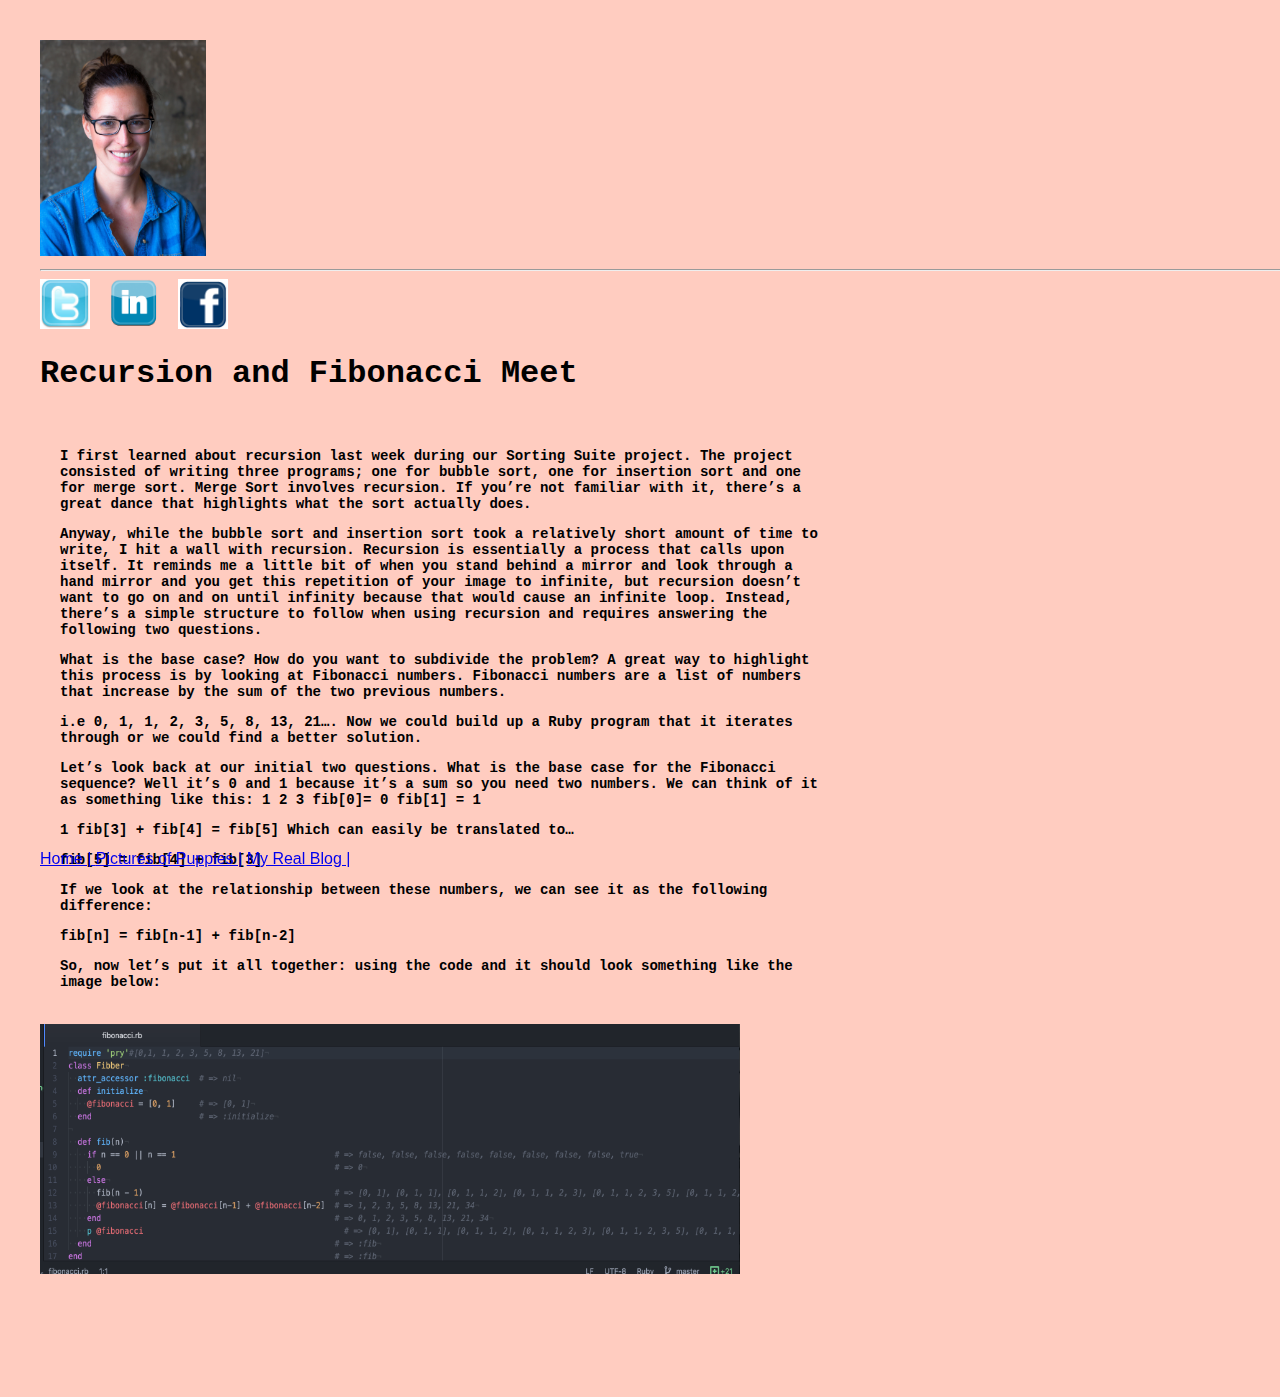
<file: recursion.html>
<!DOCTYPE html>
<html lang="en">
    <head><meta http-equiv="Content-Type" content="text/html; charset=UTF-8">
<link rel="stylesheet" type="text/css" href="main.css">
<title>Recursion and Fibonacci Meet</title>
<style>
  body, html {
    background-color: #ffccc0;
    margin: 0;
    font: Verdana, sans-serif;
    padding: 20px;
    font-family: Lucinda console,
        monospace;
    width: 1350px;
  }
  #display {
    float: left;
    width: 1000px;
    margin-bottom: 100px;
  }
  #main {
    width: 770px;
    padding: 20px;
    text-align: left;
    font-size: 12px;
    font-family: Lucinda console, monospace;
  }
  #nav {
    width: 550px;
    height: 50px;
    bottom:0px;
    text-decoration: none;
    font-family: Arial, Verdana, sans-serif;
  }

</style>
<meta charset="utf-8">
</head>
<body>
    <div id= "marina"><a href=index.html><img src="marina_glasses.jpg" height="216" width="166" alt="Marina's Face"></a></div>
    <div id="socialmedia">
        <a>
<hr/>
<a href="https://twitter.com" target="_blank">
    <img src="twitter_icon.jpeg" height="50" width="50"></a>&nbsp;
<a href="http://linkedin.com" target="_blank"><img src="linked_in.png" height="50" width="50"></a>&nbsp;
<a href="https://www.facebook.com" target="_blank"><img src="facebook_icon.png" height="50" width="50">
    </a>
    <h1>Recursion and Fibonacci Meet</h1>
<header>
   </header>
<content>
    <div id="main">
    <h3>
    <p>
I first learned about recursion last week during our Sorting Suite project.  The project consisted of writing three programs; one for bubble sort, one for insertion sort and one for merge sort.  Merge Sort involves recursion.  If you’re not familiar with it, there’s a great dance that highlights what the sort actually does.
</p>
<p>
Anyway, while the bubble sort and insertion sort took a relatively short amount of time to write, I hit a wall with recursion.  Recursion is essentially a process that calls upon itself. It reminds me a little bit of when you stand behind a mirror and look through a hand mirror and you get this repetition of your image to infinite, but recursion doesn’t want to go on and on until infinity because that would cause an infinite loop. Instead, there’s a simple structure to follow when using recursion and requires answering the following two questions.
</p>
<p>
What is the base case?
How do you want to subdivide the problem?
A great way to highlight this process is by looking at Fibonacci numbers. Fibonacci numbers are a list of numbers that increase by the sum of the two previous numbers.
</p>
<p>
i.e 0, 1, 1, 2, 3, 5, 8, 13, 21….
Now we could build up a Ruby program that it iterates through or we could find a better solution.
</p>
<p>
Let’s look back at our initial two questions. What is the base case for the Fibonacci sequence? Well it’s 0 and 1 because it’s a sum so you need two numbers. We can think of it as something like this:
1
2
3
fib[0]= 0
fib[1] = 1
</p>
<p>
1
fib[3] + fib[4] = fib[5]
Which can easily be translated to…
</p>
<p>
fib[5] = fib[4] + fib[3]
</p>
<p>

If we look at the relationship between these numbers, we can see it as the following difference:
</p>
<p>
fib[n] = fib[n-1] + fib[n-2]
</p>
<p>
So, now let’s put it all together: using the code and it should look something like the image below:
        </p>
        </div>
<div id="display">
    <img src="fib.png" alt="Fibonacci code" height="250" width="700">
    </div>
<br>
 </h3>
</content>
    <div id="nav">
    <a href="index.html">Home | <a href="https://www.google.com/search?q=puppies&espv=2&biw=1276&bih=272&source=lnms&tbm=isch&sa=X&ved=0ahUKEwjq05O7usnLAhUlu4MKHe7BASkQ_AUIBigB">Pictures of Puppies |</a> <a href="http://marinacorona.com">My Real Blog |</a>
    </div>
</body>
    </html>
</file>
<file: main.css>
header {
  float: left;
}
content
{
  padding: auto;
  width:100px;
  background-color: #30b7cf;
}
footer
{
  font-family: Arial, sans-serif;
  font-size: 13px;
  padding: 5px;
    }
 #nav
{
  width: 550px;
  height: 50px;
  bottom:0px;
  position: fixed;
  text-decoration: none;
  font-family: Lucinda console, monospace;
  padding-top: 80px;
    }
</file>
